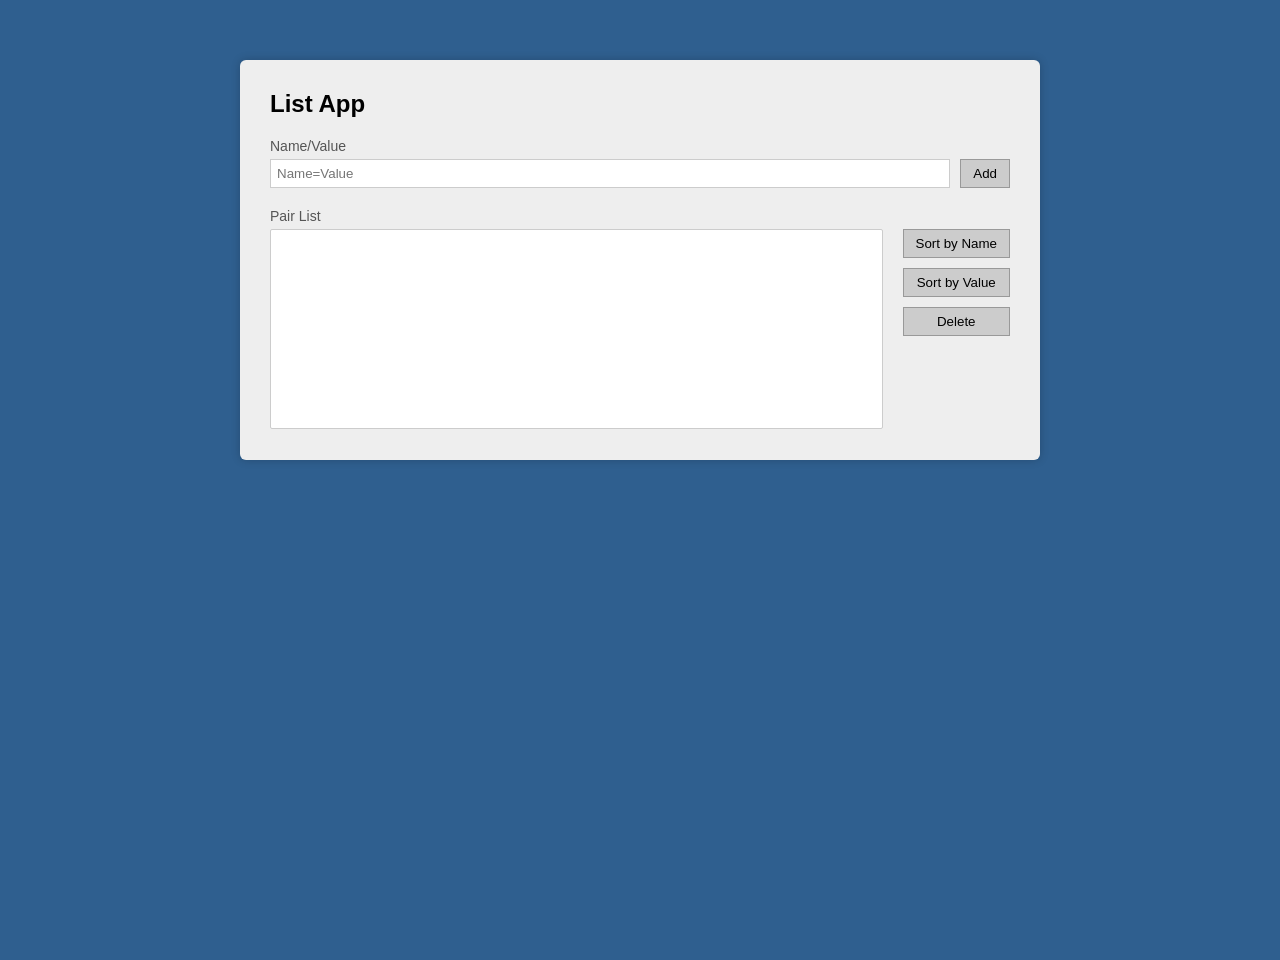
<file: ListApp/main.html>
<!doctype html>
<html lang="en">
<head>
    <meta charset="UTF-8">
    <meta name="viewport" content="width=device-width, user-scalable=no, initial-scale=1.0, maximum-scale=1.0, minimum-scale=1.0">
    <meta http-equiv="X-UA-Compatible" content="ie=edge">
    <title>Document</title>
    <link rel="stylesheet" href="reset.css">
    <link rel="stylesheet" href="main.css">
</head>
<body>
<div class="wrapper">
    <h2>List App</h2>

    <label>Name/Value</label>
    <div class="top-row">
        <input type="text" id="inputField" placeholder="Name=Value">
        <button onclick="addPair()">Add</button>
    </div>

    <div id="error"></div>

    <label>Pair List</label>

    <main>
        <div class="list-container">
            <select id="listBox" multiple></select>
        </div>

        <div class="side-buttons">
            <button onclick="sortByName()">Sort by Name</button>
            <button onclick="sortByValue()">Sort by Value</button>
            <button onclick="deleteSelected()">Delete</button>
        </div>
    </main>
</div>
<script src="main.js"></script>
</body>
</html>
</file>
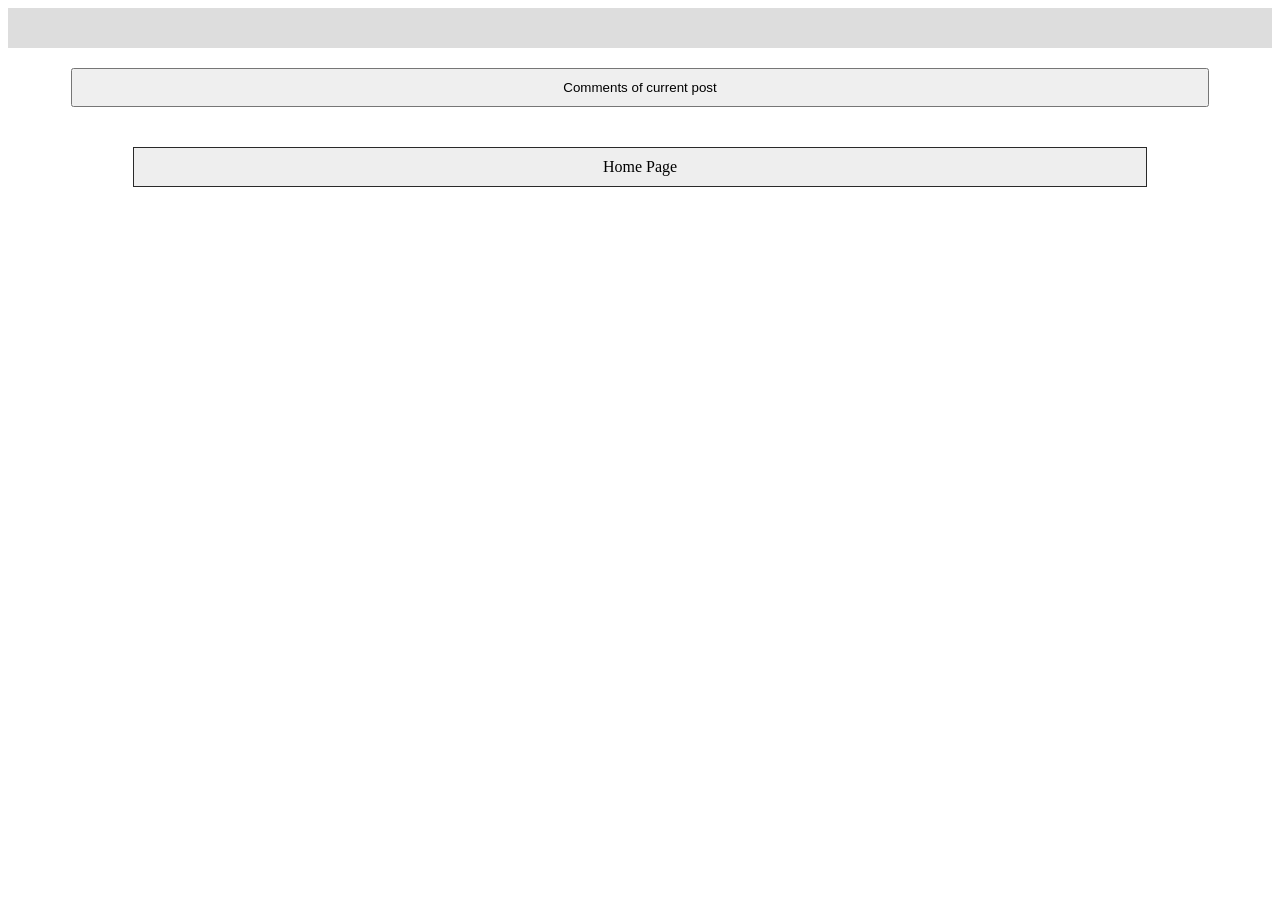
<file: PlaceholderPage/Post-details/post-details.html>
<!doctype html>
<html lang="en">
<head>
    <meta charset="UTF-8">
    <meta name="viewport" content="width=device-width, user-scalable=no, initial-scale=1.0, maximum-scale=1.0, minimum-scale=1.0">
    <meta http-equiv="X-UA-Compatible" content="ie=edge">
    <title>Document</title>
    <link rel="stylesheet" href="post-details.css">
</head>
<body>
<div id="post"></div>
<button id="loadComments">Comments of current post</button>
<div id="comments"></div>
<a href="../Users/index.html" class="btn-home">Home Page</a>
<script src="post-details.js"></script>

</body>
</html>
</file>
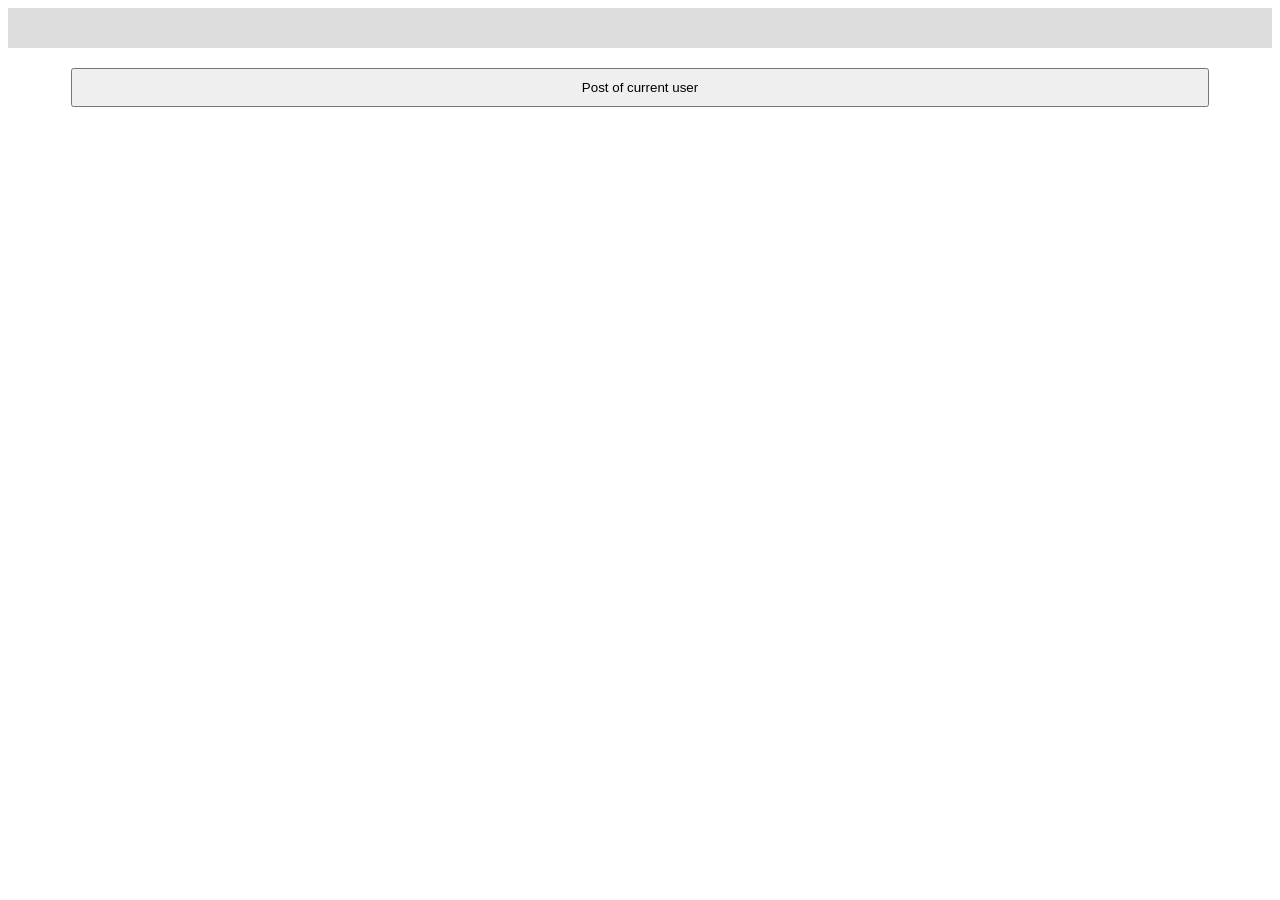
<file: PlaceholderPage/User-details/user-details.html>
<!doctype html>
<html lang="en">
<head>
    <meta charset="UTF-8">
    <meta name="viewport" content="width=device-width, user-scalable=no, initial-scale=1.0, maximum-scale=1.0, minimum-scale=1.0">
    <meta http-equiv="X-UA-Compatible" content="ie=edge">
    <title>User-Details</title>
    <link rel="stylesheet" href="user-details.css">
</head>
<body>
<div id="user"></div>
<button id="loadPosts">Post of current user</button>
<div id="posts"></div>
<script src="user-details.js"></script>
</body>
</html>
</file>
<file: ListApp/main.css>
body {
    margin: 0;
    font-family: Arial, sans-serif;
    background:#2f5f8f;
}

.wrapper {
    max-width: 800px;
    margin: 60px auto;
    background: #eee;
    padding: 30px;
    border-radius: 6px;
    box-shadow: 0 0 10px rgba(0,0,0,0.2);
}

h2 {
    margin-bottom: 20px;
}

label {
    display: block;
    font-size: 14px;
    margin-bottom: 5px;
    color: #555;
}

.top-row {
    display: flex;
    gap: 10px;
    margin-bottom: 20px;
}

input {
    flex: 1;
    padding: 6px;
    border: 1px solid #ccc;
}

button {
    padding: 6px 12px;
    border: 1px solid #999;
    background: #ccc;
}

button:hover {
    background: #bbb;
}

main {
    display: flex;
    gap: 20px;
}

select {
    width: 100%;
    height: 200px;
    border: 1px solid #ccc;
}

.list-container {
    flex: 1;
    min-width: 0;
}

.side-buttons {
    display: flex;
    flex-direction: column;
    gap: 10px;
}

.error {
    color: red;
    font-size: 13px;
    margin-bottom: 10px;
}

/* Медіа */
@media (max-width: 600px) {
    .main {
        flex-direction: column;
    }

    .list-container {
        width: 100%;
    }

    select {
        width: 100%;
        height: 180px;
    }

    .side-buttons {
        flex-direction: column;
        width: 40%;
    }
}
</file>
<file: PlaceholderPage/Post-details/post-details.css>
#post {
    background: #ddd;
    padding: 20px;
    margin-bottom: 20px;
}

#loadComments {
    display: block;
    width: 90%;
    margin: auto;
    padding: 10px;
}

#comments {
    display: grid;
    grid-template-columns: repeat(5, 1fr);
    gap: 10px;
    margin-top: 20px;
}

.comment {
    background: #eee;
    padding: 10px;
}

.btn-home {
    display: block;
    background-color: #eee;
    border: 1px solid #292929;
    color: #000000;
    text-align: center;
    text-decoration: none;
    padding: 10px 0;
    margin: 20px auto;
    width: 80%;
}
</file>
<file: PlaceholderPage/User-details/user-details.css>
#user {
    background: #ddd;
    padding: 20px;
    margin-bottom: 20px;
}

#loadPosts {
    display: block;
    width: 90%;
    margin: auto;
    padding: 10px;
}

#posts {
    display: grid;
    grid-template-columns: repeat(5, 1fr);
    gap: 10px;
    margin-top: 20px;
}

.post {
    background: #eee;
    padding: 10px;
}
</file>
